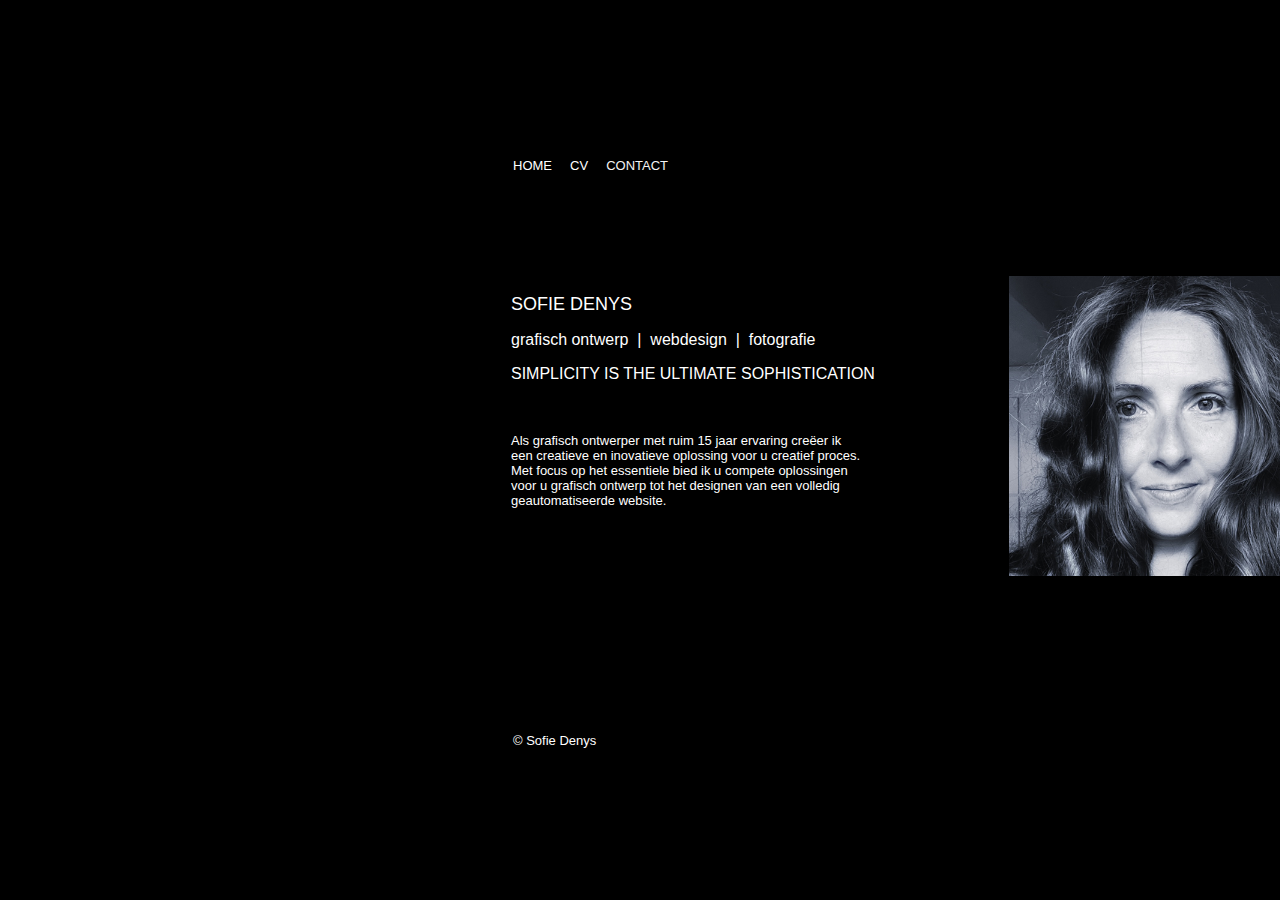
<file: index.html>
<!doctype html>
<html>
<head>
<meta charset="UTF-8">
<title>huiswerk les 15</title>
<link href="css/huiswerkles15.css" rel="stylesheet" type="text/css">

</style>
</head>

<body>
<div id="header">
	<header>
		<nav id="navigatie">
		<a class="home" href="index.html">HOME</a>&nbsp;&nbsp;&nbsp;&nbsp;
		<a class="cv" href="html/cv.html">CV</a>&nbsp;&nbsp;&nbsp;&nbsp;
		<a class="contact" href="html/contact.html">CONTACT</a>
		</nav>
	</header>
	</div>
<div id="table">
	<table width="1000" border="0">
  <tbody>
    <tr>
      <td class="intro" width="500">SOFIE DENYS
		  <p class="intro2">grafisch ontwerp&nbsp;&nbsp;|  &nbsp;webdesign  &nbsp;|  &nbsp;fotografie<br>
		  </p><p class="intro3">SIMPLICITY IS THE ULTIMATE SOPHISTICATION</p><br>
		  <p class="intro4">Als grafisch ontwerper met ruim 15 jaar ervaring creëer ik <br>een creatieve en inovatieve oplossing voor u creatief proces.<br> Met focus op het essentiele bied ik u compete oplossingen <br>voor u grafisch ontwerp tot het designen van een volledig <br>geautomatiseerde website.
</p><br><br></td>	
      <td width="500"><img src="afbeeldingen/foto.png" width="300" height="300" alt=""/></td>
    </tr>
  </tbody>
</table>
		</div>
<div id="footer">
<footer>© Sofie Denys</footer>
	</div>

</body>
</html>
</file>
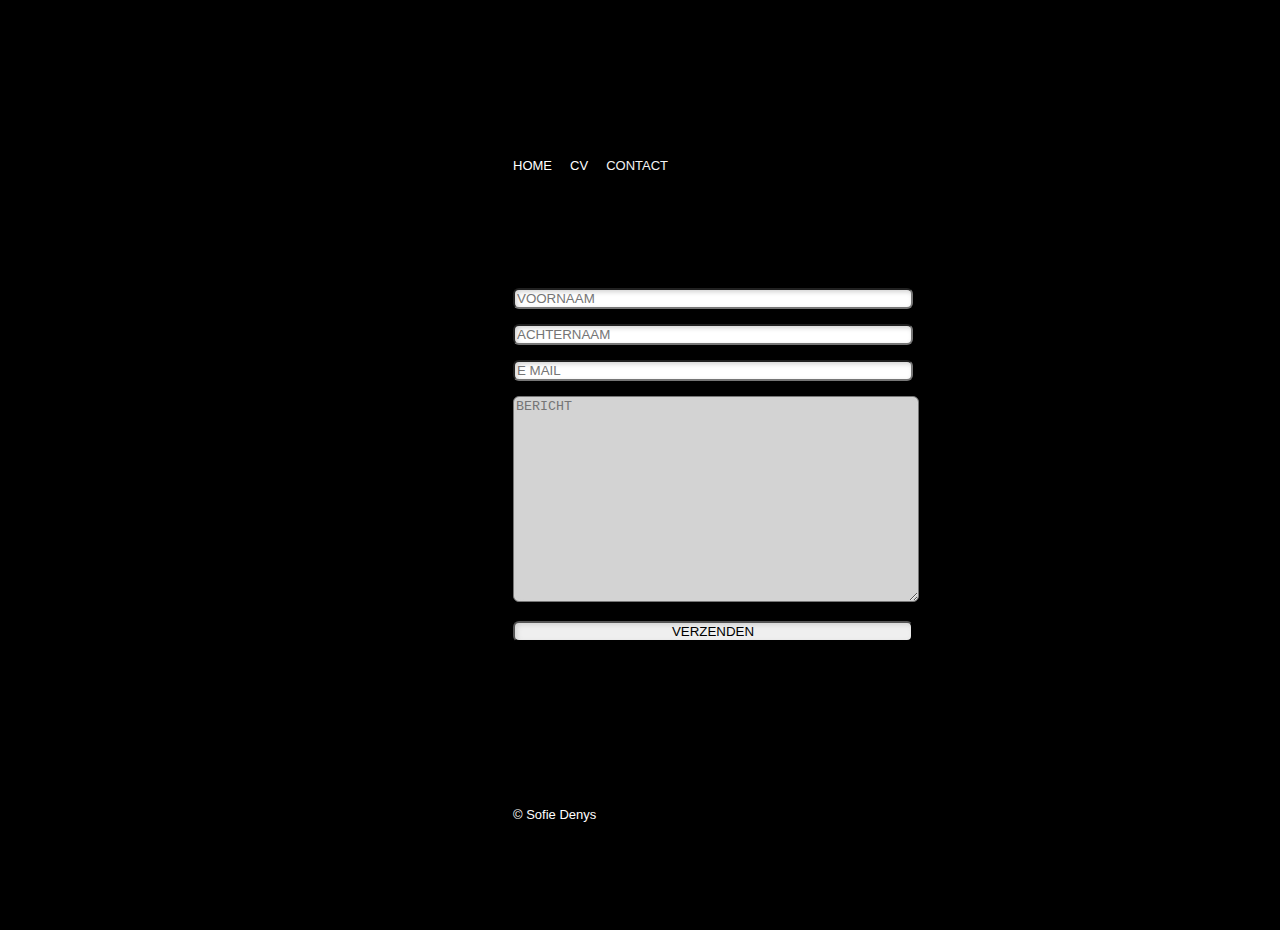
<file: html/contact.html>
<!doctype html>
<html>
<head>
<meta charset="UTF-8">
<title>huiswerk les 15</title>
<link href="../css/huiswerkles15.css" rel="stylesheet" type="text/css">
</head>

<body>
<div id="header">
	<header>
		<nav id="navigatie">
		<a class="home" href="../index.html">HOME</a>&nbsp;&nbsp;&nbsp;&nbsp;
		<a class="cv" href="cv.html">CV</a>&nbsp;&nbsp;&nbsp;&nbsp;
		<a class="contact" href="contact.html">CONTACT</a>
		</nav>
	</header>
	</div>
<form div id="formulier">
	<input class="voornaam" type="text" placeholder="VOORNAAM"/>
	<input class="achternaam" type="text" placeholder="ACHTERNAAM"/>
	<input class="email" type="email" placeholder="E MAIL"/>
	<textarea class="textarea" placeholder="BERICHT"></textarea>
	<button>VERZENDEN</button>
	  	
</form>
<div id="footer">
<footer>© Sofie Denys</footer>
	</div>

</body>
</html>
</file>
<file: css/huiswerkles15.css>
body{
	background-color: black;
	color:white;
}


#header {
    padding-top: 150px;
    padding-left: 505px;
    padding-bottom: 100px;
    color: #FFFFFF;
    font-family: Gotham, "Helvetica Neue", Helvetica, Arial, sans-serif;
    font-weight: lighter;
    font-size: small;
    background-color: #000000;
}

#table {
    padding-left:500px;
    color: #FFFFFF;
    font-family: Gotham, "Helvetica Neue", Helvetica, Arial, sans-serif;
    background-color: #000000;
    border:none;
    }

.intro {
    color: #FFFFFF;
    font-family: Gotham, "Helvetica Neue", Helvetica, Arial, "sans-serif";
    font-size: large;
    font-weight: normal;
    border:none
}

.opleiding{
	color: #FFFFFF;
    font-family: Gotham, "Helvetica Neue", Helvetica, Arial, "sans-serif";
    font-size: large;
    font-weight: normal;
    border:none
	
}

.werkervaring{
	color: #FFFFFF;
    font-family: Gotham, "Helvetica Neue", Helvetica, Arial, "sans-serif";
    font-size: large;
    font-weight: normal;
    border:none
}


.intro2 {
    color: #FFFFFF;
    font-family: Gotham, "Helvetica Neue", Helvetica, Arial, sans-serif;
    font-size: medium;
    font-weight: normal;
    border: none;
 }


.home {
    color: #FFFFFF;
	text-decoration: none;
}
.contact   {
    color: #F4F4F4;
    text-decoration: none;
}
.cv {
    color: #FFFFFF;
    text-decoration: none;
}
#navigatie a:hover{
    color: white;
    font-size: 15px;
    font-family: Gotham, "Helvetica Neue", Helvetica, Arial, sans-serif;
    font-weight: bold;
}

#footer {
    padding-top: 150px;
    padding-left: 505px;
    padding-bottom: 100px;
    color: #FFFFFF;
    font-family: Gotham, "Helvetica Neue", Helvetica, Arial, sans-serif;
    text-align: left;
    text-decoration: none;
	font-weight: lighter;
    font-size: small;
}
.intro3 {
    color: #FFFFFF;
    font-family: Gotham, "Helvetica Neue", Helvetica, Arial, sans-serif;
    font-size: medium;
    font-weight: lighter;
}
.intro4 {
    color: #FFFFFF;
    font-family: Gotham, "Helvetica Neue", Helvetica, Arial, sans-serif;
    font-weight: normal;
    font-size: small;
    text-align: left;
}

#formulier{
	padding-left: 505px;
}
input[type="text"], input[type="email"], select, button{
	display: block;
	margin: 15px 0px;
	width: 400px;
	box-sizing: border-box;
	border-radius: 6px; box-shadow: inset 2px 2px 5px lightgrey;
	}
	
	textarea {
	background-color: lightgrey;
	color:white;
	height: 200px;
	width:400px;
	border-radius: 6px; box-shadow: inset 2px 2px 5px lightgrey;
	}
		
	button:active{
	background-color: white;
	color: black;
	
	}

.link1 {
    color: #FFFFFF;
}
</file>
